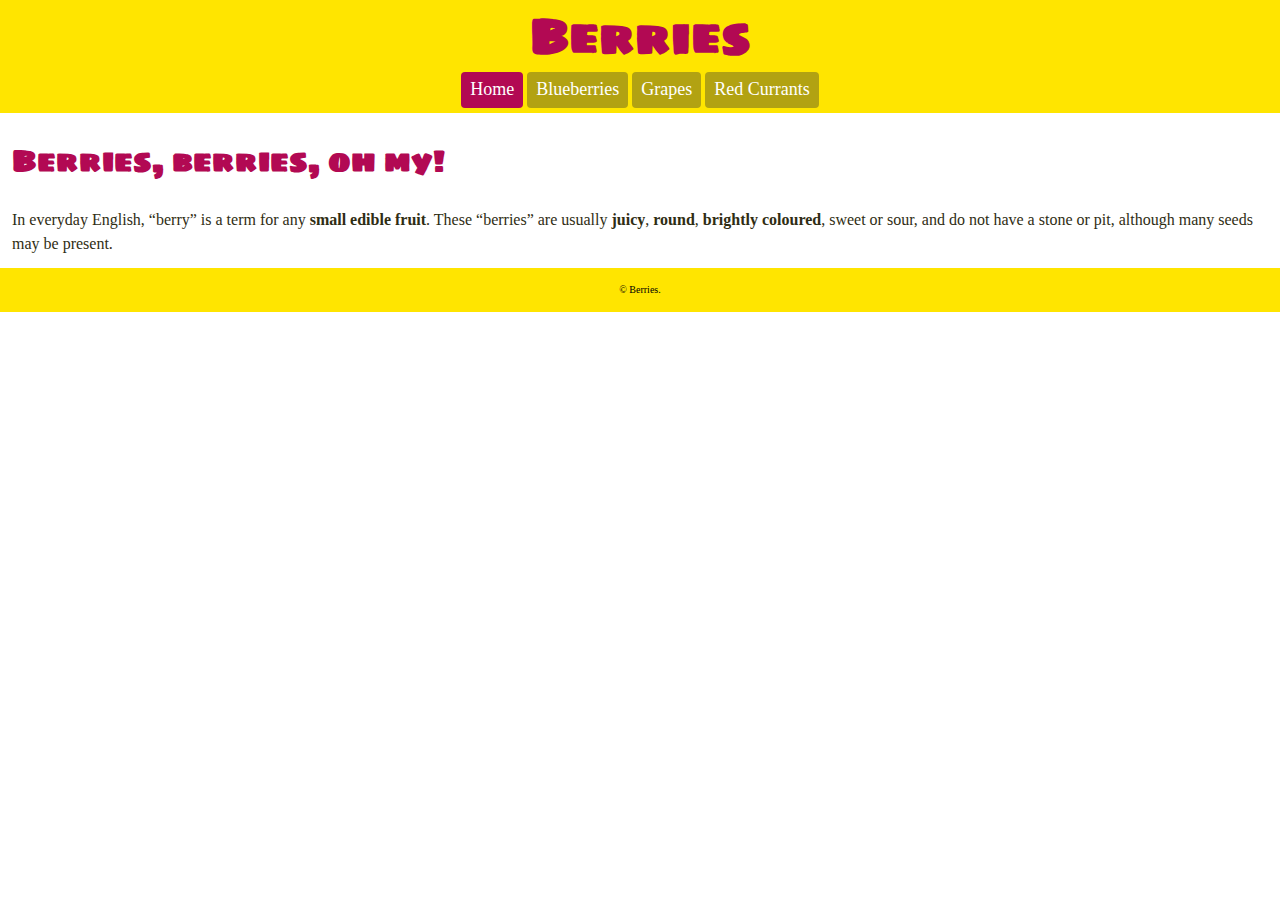
<file: index.html>
<!DOCTYPE html>
<html lang="en-ca">
<head>
  <meta charset="utf-8">
  <title>Berries</title>
  <meta name="viewport" content="width=device-width,initial-scale=1">
  <link href="css/main.css" rel="stylesheet">
  <link href="https://fonts.googleapis.com/css?family=Sigmar+One" rel="stylesheet">
</head>
<body>
  <header>
    <h1>Berries</h1>

    <nav class="nav">
      <ul>
        <li><a class="current" href="index.html">Home</a></li>
        <li><a href="blueberries.html">Blueberries</a></li>
        <li><a href="grapes.html">Grapes</a></li>
        <li><a href="red-currants.html">Red Currants</a></li>
      </ul>
    </nav>

  </header>

  <main class="main-index">
    <h2 class="berries">Berries, berries, oh my!</h2>

    <p class="main-info">In everyday English, “berry” is a term for any <b>small edible fruit</b>. These “berries” are usually <b>juicy</b>, <b>round</b>, <b>brightly coloured</b>, sweet or sour, and do not have a stone or pit, although many seeds may be present.</p>
  </main>

  <footer>
    <p><small>© Berries.</small></p>
  </footer>

</body>
</html>
</file>
<file: css/main.css>
html {
  box-sizing: border-box;
  background-color: #fff;
  font-family: Georgia, serif;
  line-height: 1.5;
}

*, *::before, *::after {
  box-sizing: inherit;
}

body {
  margin: 0;
  padding: 0;
}

header {
  background-color: #ffe500;
  text-align: center;
  margin: 0;
  padding: 0;
}

header h1 {
  font-family: "Sigmar One", sans-serif;
  color: #b20953;
  font-size: 3rem;
  margin: 0;
  padding: 0;
}

.nav ul {
  display: block;
  list-style-type: none;
  padding: 0;
  margin: 0;
}

.nav ul li {
  display: inline-block;
  margin-bottom: .3em;
}

a {
  font-size: 1.125rem;
  display: inline-block;
  background-color: #b2a212;
  color: #fff;
  text-decoration: none;
  border-radius: 4px;
  padding: .2em .5em .3em;
}

a:hover {
  background-color: #cc1465;
  color: #fff;
}

.current {
  background-color: #b20953;
}

.main-index, .main-blue, .main-grape, .main-red {
  display: inline-block;
  margin: 0;
  padding: 0 .75em;
}

.berries, .blue, .grape, .red {
  font-family: "Sigmar One", sans-serif;
  text-align: left;
  color: #b20953;
  font-size: 1.875rem;
}

.main-info, .blue-info, .grape-info, .red-info {
  text-align: left;
  margin: 0;
  padding-bottom: .75em;
  color: #2f2d13;
}

.main-info b {
  font-weight: bold;
}

img {
  display: block;
  width: 100%;
  margin: 0;
  padding-bottom: .75em;
}

footer {
  background-color: #ffe500;
  padding: .2em .5em .3em;
}

footer p {
  text-align: center;
  font-size: .75rem;
  padding: .75em;
  margin: 0;
}
</file>
